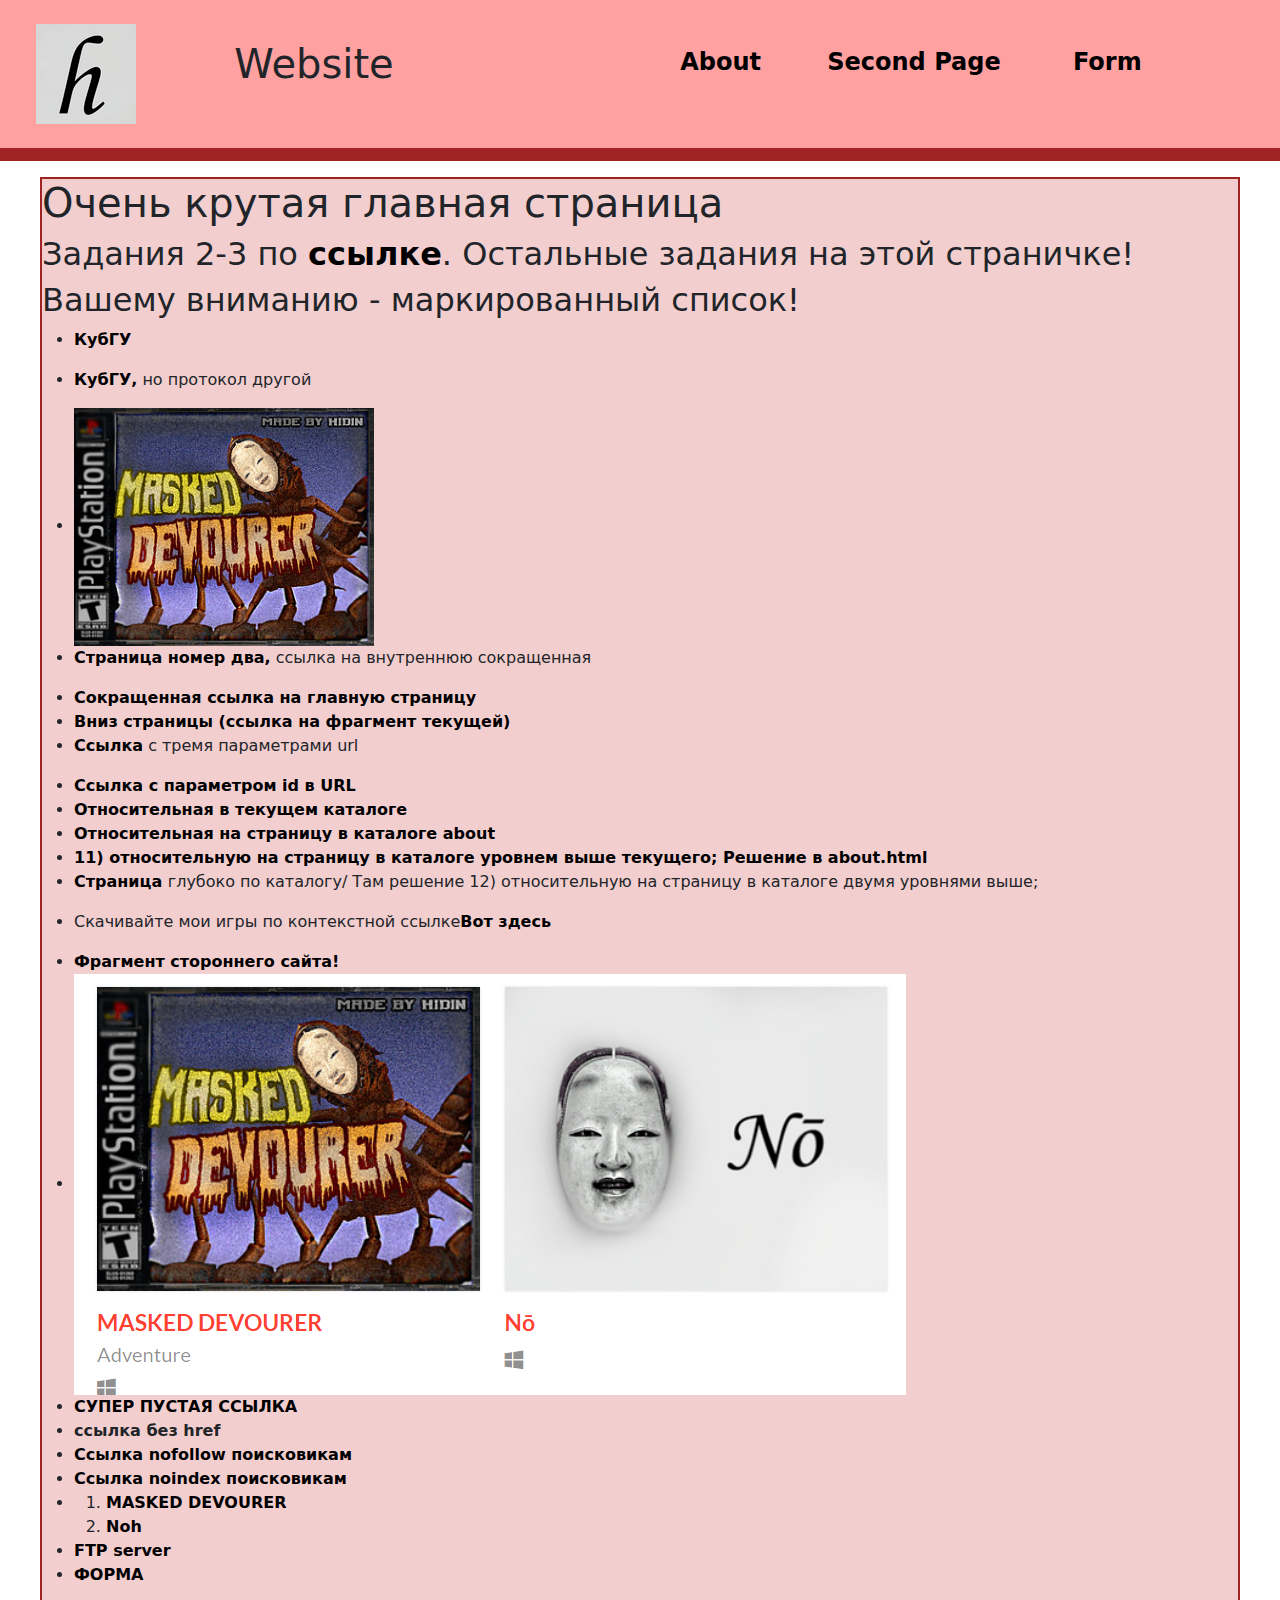
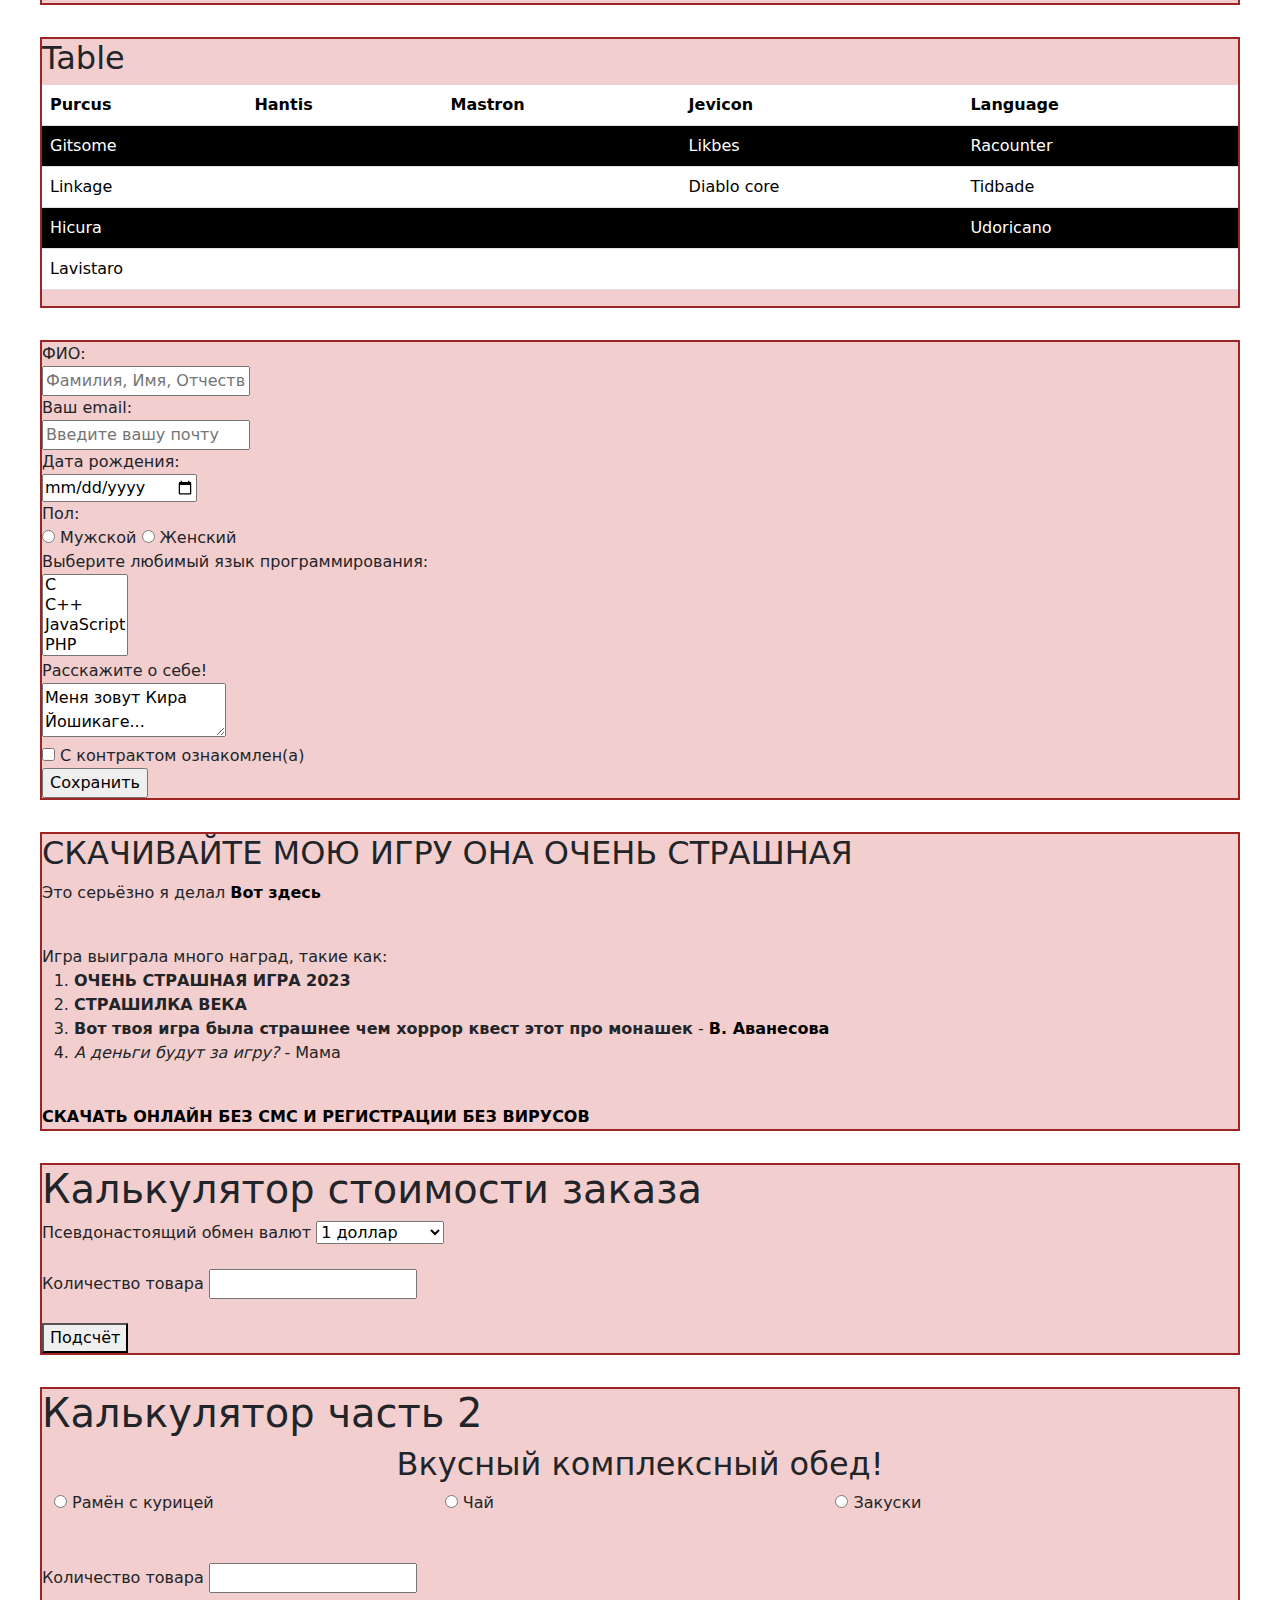
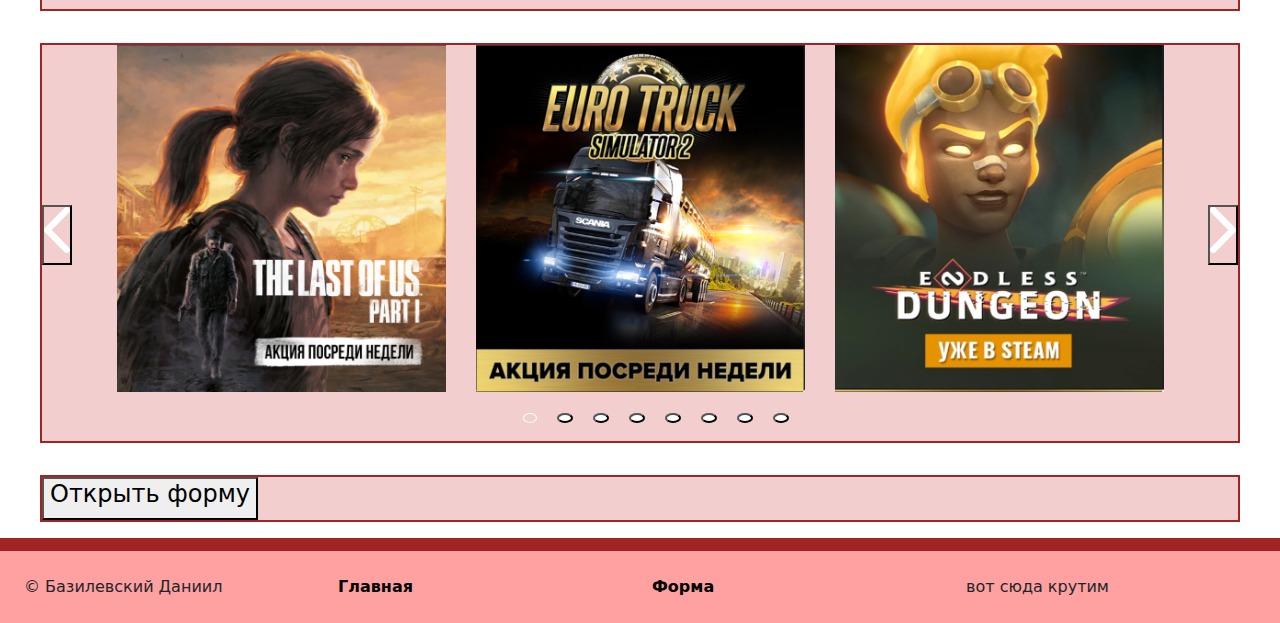
<file: index.html>
<!DOCTYPE html>
<html>

<head>
	<meta charset="utf-8">
	<meta name="viewport" content="width=device-width, initial-scale=1.0">
	<link href="https://cdn.jsdelivr.net/npm/bootstrap@5.3.1/dist/css/bootstrap.min.css" rel="stylesheet">
	<script src="https://cdn.jsdelivr.net/npm/bootstrap@5.3.1/dist/js/bootstrap.bundle.min.js"></script>
	<link rel="stylesheet" type="text/css" href="assets/style.css">
	<title>Главная</title>
	<!--[if IE]>
   <script src="http://html5shiv.googlecode.com/svn/trunk/html5.js"></script>
  <![endif]-->
</head>

<body class="p-0 m-0 red-link fw-normal ">
	<div class="container-fluid">
		<header class="row p-4">
			<div class="col-md-5 col-lg-4 row justify-content-around">
				<div class="col-4 col-sm-6"><a href=""><img class="img-fluid" src="images/2FXGqM.png" alt="Logo"> </a></div>
				<div class="col-3 col-sm-6 px-sm-3 px-2 mobile-text-aligner mt-3 h1">Website</div>
			</div>
			<div class="col-md-7 col-lg-8 row d-flex mx-sm-m3">
				<div class="row d-flex mx-sm-2 mt-2 justify-content-end "> <a class="col-md-3 h4 px-2 mobile-text-aligner header-nav p-3 " href="/about/about.html">About</a> <a class="col-md-3 h4 px-2 mobile-text-aligner header-nav p-3" href="/pagetwo.html">Second Page</a> <a class="col-md-3 h4 px-2 mobile-text-aligner header-nav p-3" href="form.html">Form</a> </div>
			</div>
		</header>
		<div class="container-fluid flex flex-column d-flex ">
			<div class="order-2 order-md-1 m-3 justify-content-center elem-border">
				<h1>Очень крутая главная страница</h1>
				<h2>Задания 2-3 по <a href="task23/task23.html">ссылке</a>. Остальные задания на этой страничке!</h2>
				<h2> Вашему вниманию - маркированный список!</h2>
				<ul>
					<li>
						<p><a href="https://kubsu.ru/">КубГУ</a></p>
					</li>
					<li>
						<p><a href="http://kubsu.ru/">КубГУ,</a> но протокол другой</p>
					</li>
					<li><a href="https://hidin.itch.io/"><img src="./images/fXgxao.png" alt="Игра" style="width: 300px;"></a> </li>
					<li>
						<p><a href="/pagetwo.html">Страница номер два,</a> ссылка на внутреннюю сокращенная</p>
					</li>
					<li><a href="/index.html">Сокращенная ссылка на главную страницу</a></li>
					<li> <a href="#down">Вниз страницы (ссылка на фрагмент текущей)</a> </li>
					<li>
						<p><a href="https://www.youtube.com/watch?v=KKVEvc7UoM0&ab_channel=hidin&start=25">Ссылка</a> с тремя параметрами url</p>
					</li>
					<li> <a href="https://moodle.kubsu.ru/enrol/index.php?id=801">Ссылка с параметром id в URL</a></li>
					<li><a href="./pagetwo.html">Относительная в текущем каталоге</a></li>
					<li><a href="./about/about.html">Относительная на страницу в каталоге about </a></li>
					<li><a href="./about/about.html">11) относительную на страницу в каталоге уровнем выше текущего; Решение в about.html </a></li>
					<li>
						<p><a href="./catalogue1/catalogue2/nestedpage.html">Страница </a> глубоко по каталогу/ Там решение 12) относительную на страницу в каталоге двумя уровнями выше; </p>
					</li>
					<li>
						<p> Скачивайте мои игры по контекстной ссылке<a href="https://hidin.itch.io/masked-devourer">Вот здесь</a></li>
					<li> <a href="https://hidin.itch.io/masked-devourer#:~:text=More%20information-,Download,-Download"> Фрагмент стороннего сайта! </a> </li>
					<li> <img src="images/ghHt23.png" alt="Игры" usemap="#gamesMap" width="832" height="421"> <map name="gamesMap">
                <area shape="rect" coords="0,0,400,421" href="https://hidin.itch.io/masked-devourer" alt="masked-devourer">
                <area shape="circle" coords="600,210,100" href="https://hidin.itch.io/n" alt="noh">
              </map> </li>
					<li><a href="">СУПЕР ПУСТАЯ ССЫЛКА</a></li>
					<li><a>ссылка без href</a></li>
					<li><a href="https://kubsu.ru/" rel="nofollow">
              Ссылка nofollow поисковикам</a></li>
					<li><a href="https://kubsu.ru/" rel="noindex">
                Ссылка noindex поисковикам</a></li>
					<li>
						<ol>
							<li> <a href="https://hidin.itch.io/masked-devourer" title="Новая игра"> MASKED DEVOURER</a></li>
							<li> <a href="https://hidin.itch.io/n" title="Старая игра"> Noh</a></li>
						</ol>
					</li>
					<li><a href="ftp://demo:password@test.rebex.net/readme.txt">FTP server</a></li>
					<li><a href="./form.html">ФОРМА</a></li>
				</ul>
			</div>
			<div class="order-1 order-md-2 m-3 justify-content-center elem-border">
				<h2>Table</h2>
				<table class="table">
					<thead>
						<tr>
							<th>Purcus</th>
							<th>Hantis</th>
							<th>Mastron</th>
							<th>Jevicon</th>
							<th>Language</th>
						</tr>
					</thead>
					<tbody>
						<tr class="tr-nech">
							<td colspan="2">Gitsome</td>
							<td></td>
							<td>Likbes</td>
							<td>Racounter</td>
						</tr>
						<tr class="tr-chet">
							<td colspan="3">Linkage</td>
							<td>Diablo core</td>
							<td>Tidbade</td>
						</tr>
						<tr class="tr-nech">
							<td colspan="4">Hicura</td>
							<td>Udoricano</td>
						</tr>
						<tr class="tr-chet">
							<td colspan="5">Lavistaro</td>
						</tr>
					</tbody>
				</table>
			</div>
			<div class="order-3 m-3 justify-content-center elem-border">
				<form action="/" method="POST"> <label>
          ФИО:<br />
          <input name="field-name"
            type="text"
            placeholder="Фамилия, Имя, Отчество" />
        </label><br /> <label>
          Ваш email:<br />
          <input name="field-email"
            type="email"
            placeholder="Введите вашу почту" />
        </label><br /> <label>
          Дата рождения:<br />
          <input name="field-date"
            placeholder="2019-08-13"
            type="date" />
        </label><br /> Пол:<br /> <label><input type="radio"
          name="radio-group-male" value="male" />
          Мужской</label> <label><input type="radio"
          name="radio-group-female" value="female" />
          Женский </label><br /> <label>
              Выберите любимый язык программирования:
              <br />
              <select name="field-multiple-language"
                multiple="multiple">
                <option value="Значение1">C</option>
                <option value="Значение2">C++</option>
                <option value="Значение3">JavaScript</option>
                <option value="Значение4"> PHP</option>
                <option value="Значение5">Python </option>
                <option value="Значение6"> Java</option>
                <option value="Значение7">Haskel </option>
                <option value="Значение8">Clojure</option>
                <option value="Значение9">Prolog </option>
                <option value="Значение10">Scala</option>
              </select>
            </label><br /> <label>
  
          Расскажите о себе!<br />
          <textarea name="field-biography">Меня зовут Кира Йошикаге...</textarea>
        </label><br /> <label><input type="checkbox" name="check-contract" />
          С контрактом ознакомлен(а)</label><br /> <input type="submit" value="Сохранить" /> </form>
			</div>
			<div class="order-4 m-3 justify-content-center elem-border">
				<h2>СКАЧИВАЙТЕ МОЮ ИГРУ ОНА ОЧЕНЬ СТРАШНАЯ</h2>
				<p> Это серьёзно я делал <a href="https://hidin.itch.io/masked-devourer">Вот здесь</a> </p> <br> Игра выиграла много наград, такие как:
				<ol>
					<li><b>ОЧЕНЬ СТРАШНАЯ ИГРА 2023</b></li>
					<li><b>СТРАШИЛКА ВЕКА </b></li>
					<li><b>Вот твоя игра была страшнее чем хоррор квест этот про монашек</b> - <a href="https://flokxxy.github.io">В. Аванесова </a></li>
					<li><em>А деньги будут за игру? </em> - Мама</li>
				</ol> <br> <a href="https://hidin.itch.io/masked-devourer#:~:text=More%20information-,Download,-Download"> СКАЧАТЬ ОНЛАЙН БЕЗ СМС И РЕГИСТРАЦИИ БЕЗ ВИРУСОВ </a> </div>
			<div class="order-5 m-3 justify-content-center elem-border">
				<form action="/">
					<h1>Калькулятор стоимости заказа</h1> <label for="item">Псевдонастоящий обмен валют</label> <select id="item">
            <option value="1000">1 доллар</option>
            <option value="5000">5 долларов</option>
            <option value="10000">10 долларов</option>
          </select> <br> <br> <label for="ammount">Количество товара</label> <input type="number" required id="ammount" min="1"> <br> <br> <button type="button" id="calc-button">Подсчёт</button> </form>
				<div id="result"></div>
			</div>
			<div class="order-last m-3 justify-content-center elem-border">
				<form action="/">
					<h1>Калькулятор часть 2</h1>
					<h2 class="text-center">Вкусный комплексный обед!</h2>
					<div class="container-fluid row" id="mainSelect">
						<div class="col-4"> <input type="radio" name="radio-type" value="0" id="first-opt"> <label for="first-opt">Рамён с курицей</label> </div>
						<div class="col-4"> <input type="radio" name="radio-type" value="1" id="second-opt"> <label for="second-opt">Чай</label> </div>
						<div class="col-4"> <input type="radio" name="radio-type" value="2" id="third-opt"> <label for="third-opt">Закуски</label> </div>
					</div>
					<div id="fieldSelect"> <label for="selectOptions">Выберите чай!</label> <br> <select name="select" id="selectOptions" multiple>
            <option value="selectOption1">Зелёный чай</option>
            <option value="selectOption2">Чёрный чай</option>
            <option value="selectOption3">Фруктовый чай</option>
          </select> </div>
					<div id="checkboxedSelect">
						<h4>Выберите Закуску</h4>
						<div> <input type="checkbox" id="chbOp1" name="checkBoxtype" value="checkboxOption1"> <label for="chbOp1">Морковка по-корейски</label> <input type="checkbox" id="chbOp2" name="checkBoxtype" value="checkboxOption2"> <label for="chbOp2">Кимчи острый традиционный</label> </div>
					</div> <br> <br> <label for="ammount2">Количество товара</label> <input type="number" required id="ammount2" name="ammount2" min="1">
					<p id="calc2-answer"></p>
				</form>
			</div>
			<div class="order-last m-3 justify-content-center elem-border">
				<div class="slider" name="slider-container">
					<div class="slider__item filter"> <img src="images/slide1.png" alt=""> </div>
					<div class="slider__item"> <img src="images/slide2.png" alt=""> </div>
					<div class="slider__item filter"> <img src="images/slide3.png" alt=""> </div>
					<div class="slider__item"> <img src="images/slide4.png" alt=""> </div>
					<div class="slider__item filter"> <img src="images/slide5.png" alt=""> </div>
					<div class="slider__item"> <img src="images/slide6.png" alt=""> </div>
					<div class="slider__item filter"> <img src="images/slide7.png" alt=""> </div>
					<div class="slider__item"> <img src="images/slide8.png" alt=""> </div>
				</div>
			</div>
			<div class="order-last m-3 justify-content-center elem-border">
				<button type="button" id="form-open">
					<div class="h4 text-center">Открыть форму</div>
				</button>
			</div>
			
		</div>

		<!--content-->
	</div>
	<div class="form-popup" id="form-popup">
		<form action="https://formcarry.com/s/b_pRIT1yrl" method="POST" accept-charset="utf-8" id="info-form" class="elem-border">
			<div class="d-flex flex-row">
				<div class="h2 col mt-4 text-center">
					Заполните форму!
				</div>
				<div class="col-2 d-flex flex-row justify-content-end">
					<button type="button" id="form-close" class="form-close-button">
						<svg xmlns="http://www.w3.org/2000/svg" x="0px" y="0px" width="50" height="50" viewBox="0 0 100 100">
							<path fill="#f15b6c" d="M82 25.275L74.726 18.001 50 42.727 25.276 17.996 18.003 25.268 42.727 50 18 74.727 25.274 82.001 50 57.275 74.722 82.003 81.996 74.732 57.273 50.002z"></path><path fill="#1f212b" d="M74.722,83.003L74.722,83.003c-0.265,0-0.52-0.105-0.707-0.293L50,58.689l-24.02,24.019c-0.391,0.391-1.023,0.391-1.414,0l-7.274-7.274c-0.391-0.391-0.391-1.023,0-1.414L41.313,50L17.296,25.975c-0.391-0.391-0.391-1.024,0-1.414l7.273-7.271c0.188-0.188,0.442-0.293,0.707-0.293l0,0c0.265,0,0.52,0.105,0.707,0.293L50,41.312l24.019-24.019c0.391-0.391,1.023-0.391,1.414,0l7.274,7.274c0.391,0.391,0.391,1.023,0,1.414l-24.02,24.02l24.016,24.023c0.391,0.391,0.391,1.024,0,1.414l-7.273,7.271C75.242,82.898,74.987,83.003,74.722,83.003z M50,56.275L50,56.275c0.265,0,0.52,0.105,0.707,0.293l24.015,24.021l5.859-5.857L56.566,50.709c-0.391-0.391-0.391-1.023,0-1.414l24.02-24.02l-5.86-5.86L50.707,43.434c-0.188,0.188-0.442,0.293-0.707,0.293l0,0c-0.265,0-0.52-0.105-0.707-0.293L25.276,19.411l-5.859,5.857l24.018,24.024c0.391,0.391,0.391,1.023,0,1.414L19.414,74.727l5.86,5.86l24.02-24.019C49.481,56.38,49.735,56.275,50,56.275z"></path><path fill="#1f212b" d="M74.5 75c-.128 0-.256-.049-.354-.146l-1-1c-.195-.195-.195-.512 0-.707s.512-.195.707 0l1 1c.195.195.195.512 0 .707C74.756 74.951 74.628 75 74.5 75zM71.5 72c-.128 0-.256-.049-.354-.146l-2-2c-.195-.195-.195-.512 0-.707s.512-.195.707 0l2 2c.195.195.195.512 0 .707C71.756 71.951 71.628 72 71.5 72zM67.5 68c-.128 0-.256-.049-.354-.146l-17.5-17.5c-.195-.195-.195-.512 0-.707l21.5-21.5c.195-.195.512-.195.707 0s.195.512 0 .707L50.707 50l17.146 17.146c.195.195.195.512 0 .707C67.756 67.951 67.628 68 67.5 68zM73.5 27c-.128 0-.256-.049-.354-.146-.195-.195-.195-.512 0-.707l1-1c.195-.195.512-.195.707 0s.195.512 0 .707l-1 1C73.756 26.951 73.628 27 73.5 27zM26.5 27c-.128 0-.256-.049-.354-.146l-1-1c-.195-.195-.195-.512 0-.707s.512-.195.707 0l1 1c.195.195.195.512 0 .707C26.756 26.951 26.628 27 26.5 27zM30.5 31c-.128 0-.256-.049-.354-.146l-2-2c-.195-.195-.195-.512 0-.707s.512-.195.707 0l2 2c.195.195.195.512 0 .707C30.756 30.951 30.628 31 30.5 31z"></path><path fill="#1f212b" d="M28.5 72c-.128 0-.256-.049-.354-.146-.195-.195-.195-.512 0-.707L49.293 50 32.146 32.854c-.195-.195-.195-.512 0-.707s.512-.195.707 0l17.5 17.5c.195.195.195.512 0 .707l-21.5 21.5C28.756 71.951 28.628 72 28.5 72zM25.5 75c-.128 0-.256-.049-.354-.146-.195-.195-.195-.512 0-.707l1-1c.195-.195.512-.195.707 0s.195.512 0 .707l-1 1C25.756 74.951 25.628 75 25.5 75z"></path>
							</svg>
					</button>
				</div>
			</div>
			<div class="col d-grid justify-content-center">
				<div class="flex-row">
					<div class="col-md">
						<div class="col mb-3">
							<input type="text" name="first-name" id="first-name"  placeholder="Имя">
						</div>
						<div class="col mb-3">
							<input type="text" name="second-name" id="second-name" placeholder="Отчество">
						</div>
						<div class="col mb-3">
							<input type="text" name="third-name" id="third-name" placeholder="Фамилия">
						</div>
						<div class="col mb-3">
							<input type="text" name="organization" id="organization"  placeholder="Организация">
						</div>
					</div>
					<div class="col-md">
						<div class="col mb-3">
							<input type="email" id="email" name="email" placeholder="name@example.com">
						</div>
						<div class="col mb-3">
							<input type="tel" id="tel" placeholder="Телефон">
						</div>
					</div>
					<div class="col-md">
						<div class="col mb-3">
							<textarea id="message" name="message" placeholder="Оставьте комментарий!" style="height: 110px;">
							</textarea>
						</div>
						<div class="col mb-3">
							<input type="checkbox" value="" id="form-checkbox" required>
							<label for="form-checkbox"><span class="h6 mx-2">Я согласен с политикой обработки персональных данных</span></label>
						</div>
					</div>
					<div class="col-md mb-3">
						<button type="submit" id="form-submit-button">Отправить</button>
					</div>
				</div>
			</div>
		</form>
	</div>
	<footer class="row p-4">
		<div class="col-3">&copy; Базилевский Даниил</div> <a class="col-3" href="#">Главная</a> <a class="col-3" href="./form.html">Форма</a>
		<div class="col-3" id="down">вот сюда крутим</div>
	</footer>
	<script src="assets/scriptCount.js"></script>
	<script src="assets/scriptCalc2.js"></script>
	<script src="assets/formScript.js"></script>
	<!-- Подключаем jQuery -->
	<script src="https://code.jquery.com/jquery-3.4.1.min.js"></script>
	<!-- Подключаем слайдер Slick -->
	<script src="assets/slick.min.js"></script>
	<!-- Подключаем файл скриптов -->
	<script src="assets/script.js"></script>
</body>

</html>
</file>
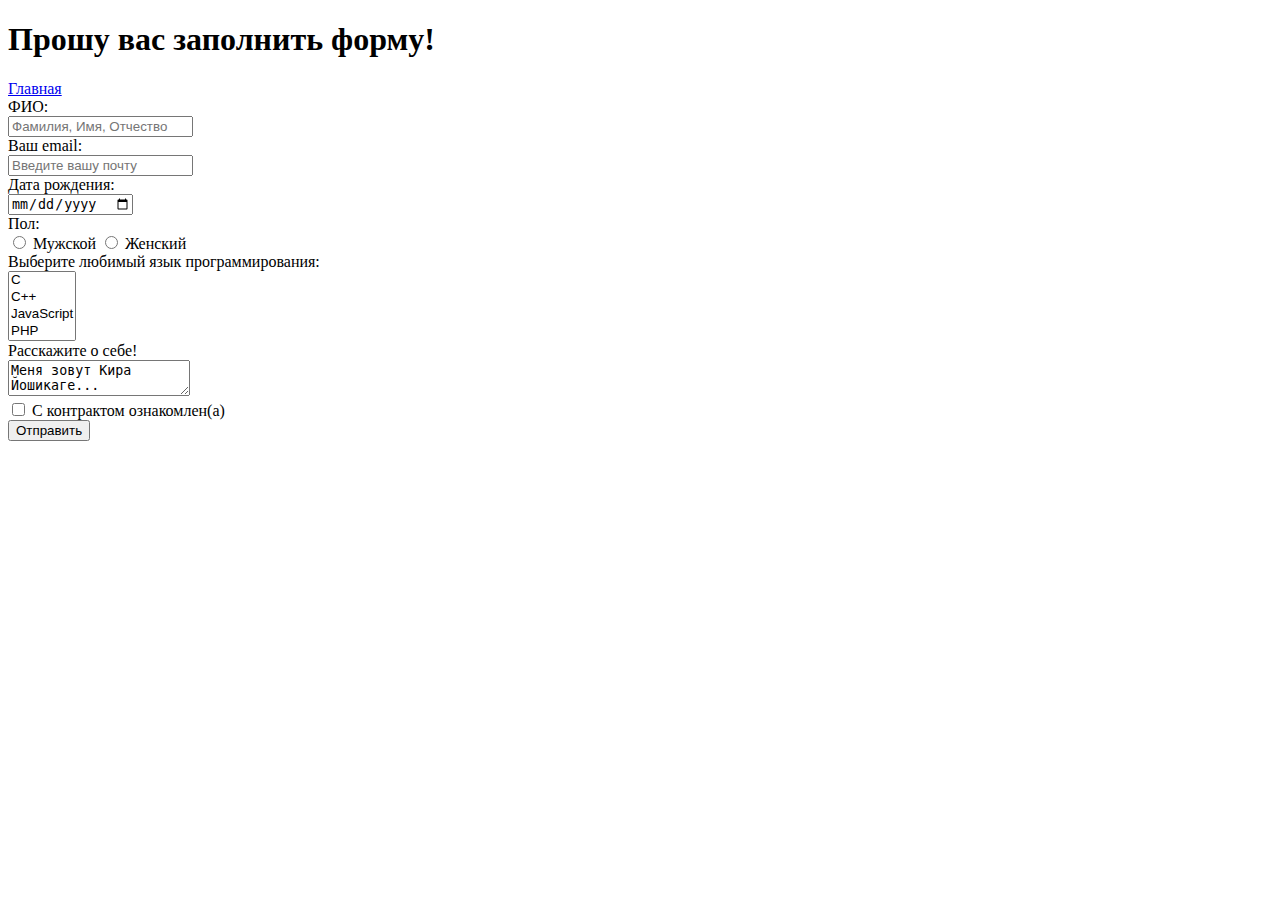
<file: form.html>
<!DOCTYPE html>
<html>
 <head>
  <meta charset="utf-8" />
  <title>ФОРМА</title>
  <!--[if IE]>
   <script src="http://html5shiv.googlecode.com/svn/trunk/html5.js"></script>
  <![endif]-->
  <style>
   article, aside, details, figcaption, figure, footer,header,
   hgroup, menu, nav, section { display: block; }
  </style>
  <title>Форма</title>
 </head>
 <body>
   <h1>Прошу вас заполнить форму!</h1>
   <a href="/">Главная</a>
    <form action="/"
      method="POST">

      <label>
        ФИО:<br />
        <input name="field-name"
          type="text"
          placeholder="Фамилия, Имя, Отчество" />
      </label><br />

      <label>
        Ваш email:<br />
        <input name="field-email"
          type="email"
          placeholder="Введите вашу почту" />
      </label><br />

      <label>
        Дата рождения:<br />
        <input name="field-date"
          placeholder="2019-08-13"
          type="date" />
      </label><br />
      
      Пол:<br />
      <label><input type="radio"
        name="radio-group-male" value="male" />
        Мужской</label>
      <label><input type="radio"
        name="radio-group-female" value="female" />
        Женский </label><br />

        <label>
            Выберите любимый язык программирования:
            <br />
            <select name="field-multiple-language"
              multiple="multiple">
              <option value="Значение1">C</option>
              <option value="Значение2">C++</option>
              <option value="Значение3">JavaScript</option>
              <option value="Значение4"> PHP</option>
              <option value="Значение5">Python </option>
              <option value="Значение6"> Java</option>
              <option value="Значение7">Haskel </option>
              <option value="Значение8">Clojure</option>
              <option value="Значение9">Prolog </option>
              <option value="Значение10">Scala</option>
            </select>
          </label><br />
      <label>

        Расскажите о себе!<br />
        <textarea name="field-biography">Меня зовут Кира Йошикаге...</textarea>
      </label><br />


      <label><input type="checkbox" name="check-contract" />
        С контрактом ознакомлен(а)</label><br />

      <input type="submit" value="Отправить" />
    </form>


    
 </body>
</html>
</file>
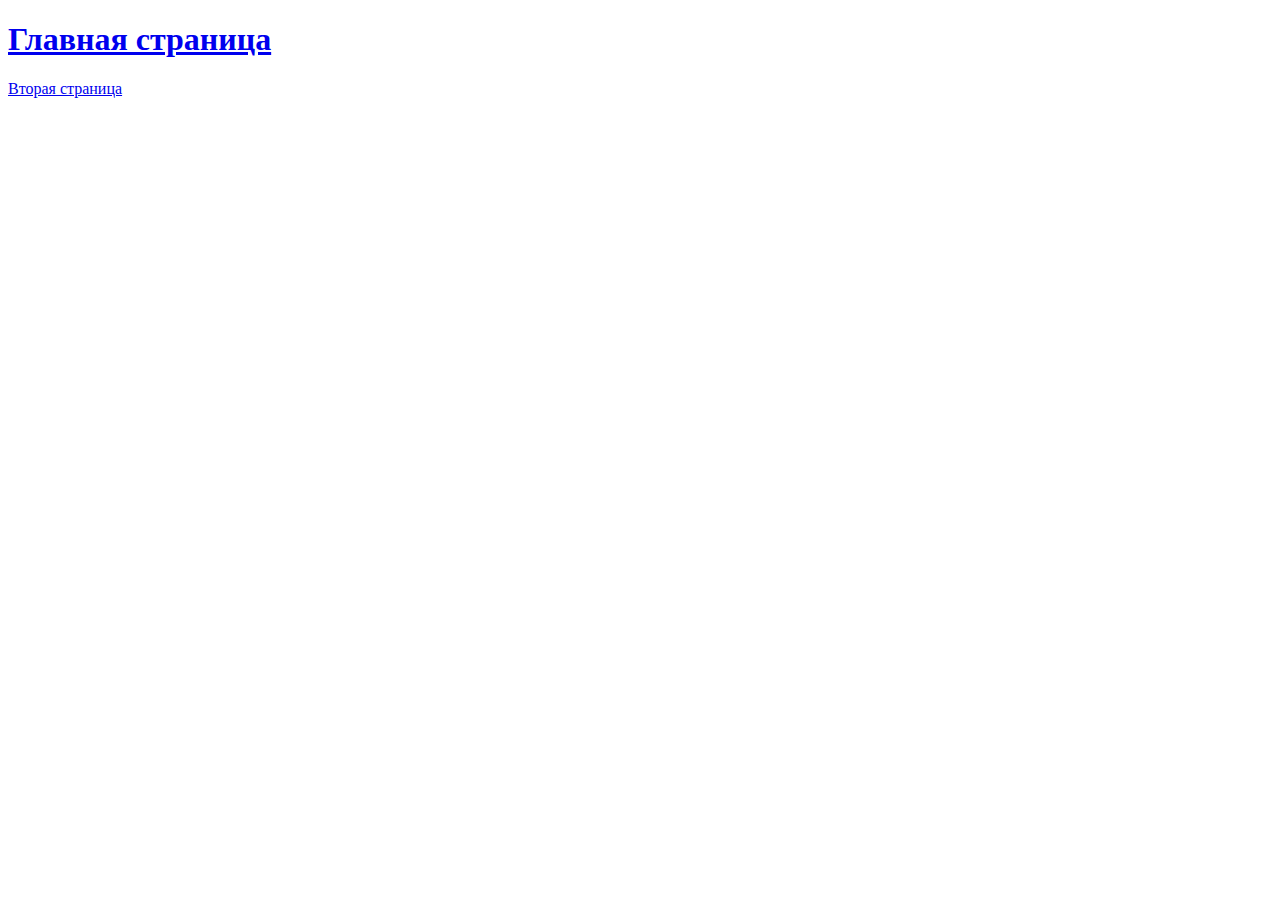
<file: about/about.html>
<!DOCTYPE html>
<html>
 <head>
  <meta charset="utf-8" />
  <title>ABOUT</title>
  <!--[if IE]>
   <script src="http://html5shiv.googlecode.com/svn/trunk/html5.js"></script>
  <![endif]-->
  <style>
   article, aside, details, figcaption, figure, footer,header,
   hgroup, menu, nav, section { display: block; }
  </style>
  <title>О нас</title>
 </head>
 <body>
   <h1><a href="/">Главная страница</a> </h1>
  <p> <a href="../pagetwo.html"> Вторая страница</a></p>
   <!--6) link to index.html with anchor-->

    
 </body>
</html>
</file>
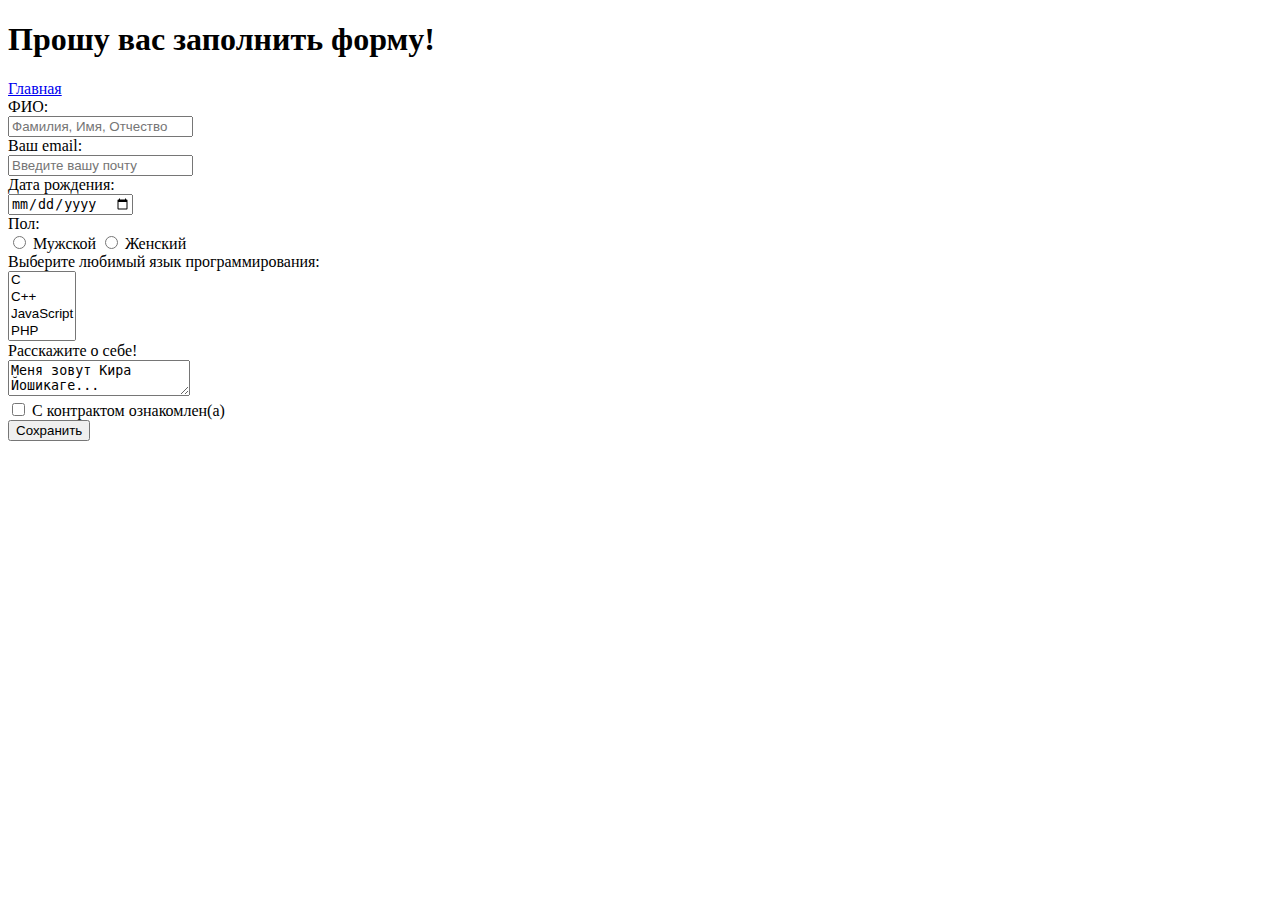
<file: task23/form.html>
<!DOCTYPE html>
<html>
 <head>
  <meta charset="utf-8" />
  <title>ФОРМА</title>
  <!--[if IE]>
   <script src="http://html5shiv.googlecode.com/svn/trunk/html5.js"></script>
  <![endif]-->
  <style>
   article, aside, details, figcaption, figure, footer,header,
   hgroup, menu, nav, section { display: block; }
  </style>
  <title>Форма</title>
 </head>
 <body>
   <h1>Прошу вас заполнить форму!</h1>
   <a href="/">Главная</a>
    <form action="/"
      method="POST">

      <label>
        ФИО:<br />
        <input name="field-name"
          type="text"
          placeholder="Фамилия, Имя, Отчество" />
      </label><br />

      <label>
        Ваш email:<br />
        <input name="field-email"
          type="email"
          placeholder="Введите вашу почту" />
      </label><br />

      <label>
        Дата рождения:<br />
        <input name="field-date"
          placeholder="2019-08-13"
          type="date" />
      </label><br />
      
      Пол:<br />
      <label><input type="radio"
        name="radio-group-male" value="male" />
        Мужской</label>
      <label><input type="radio"
        name="radio-group-female" value="female" />
        Женский </label><br />

        <label>
            Выберите любимый язык программирования:
            <br />
            <select name="field-multiple-language"
              multiple="multiple">
              <option value="Значение1">C</option>
              <option value="Значение2">C++</option>
              <option value="Значение3">JavaScript</option>
              <option value="Значение4"> PHP</option>
              <option value="Значение5">Python </option>
              <option value="Значение6"> Java</option>
              <option value="Значение7">Haskel </option>
              <option value="Значение8">Clojure</option>
              <option value="Значение9">Prolog </option>
              <option value="Значение10">Scala</option>
            </select>
          </label><br />
      <label>

        Расскажите о себе!<br />
        <textarea name="field-biography">Меня зовут Кира Йошикаге...</textarea>
      </label><br />


      <label><input type="checkbox" name="check-contract" />
        С контрактом ознакомлен(а)</label><br />

      <input type="submit" value="Сохранить" />
    </form>


    
 </body>
</html>
</file>
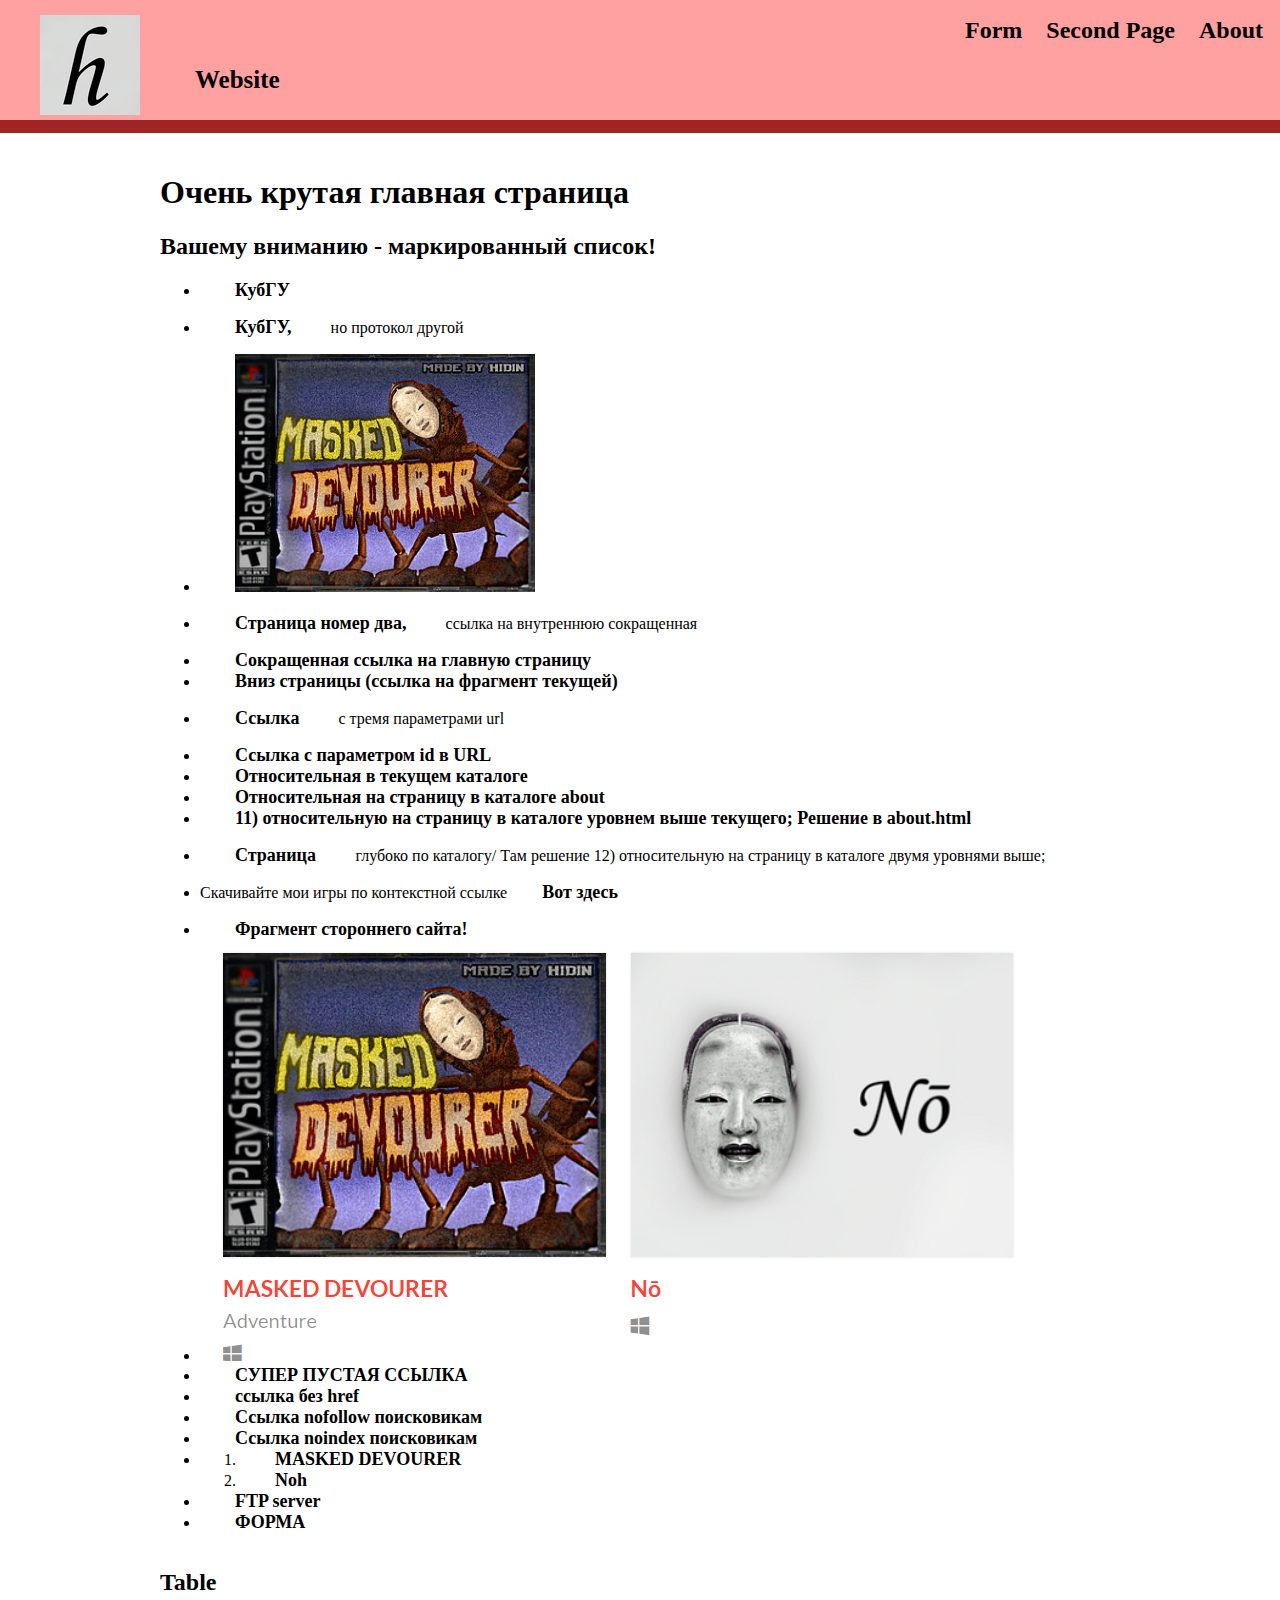
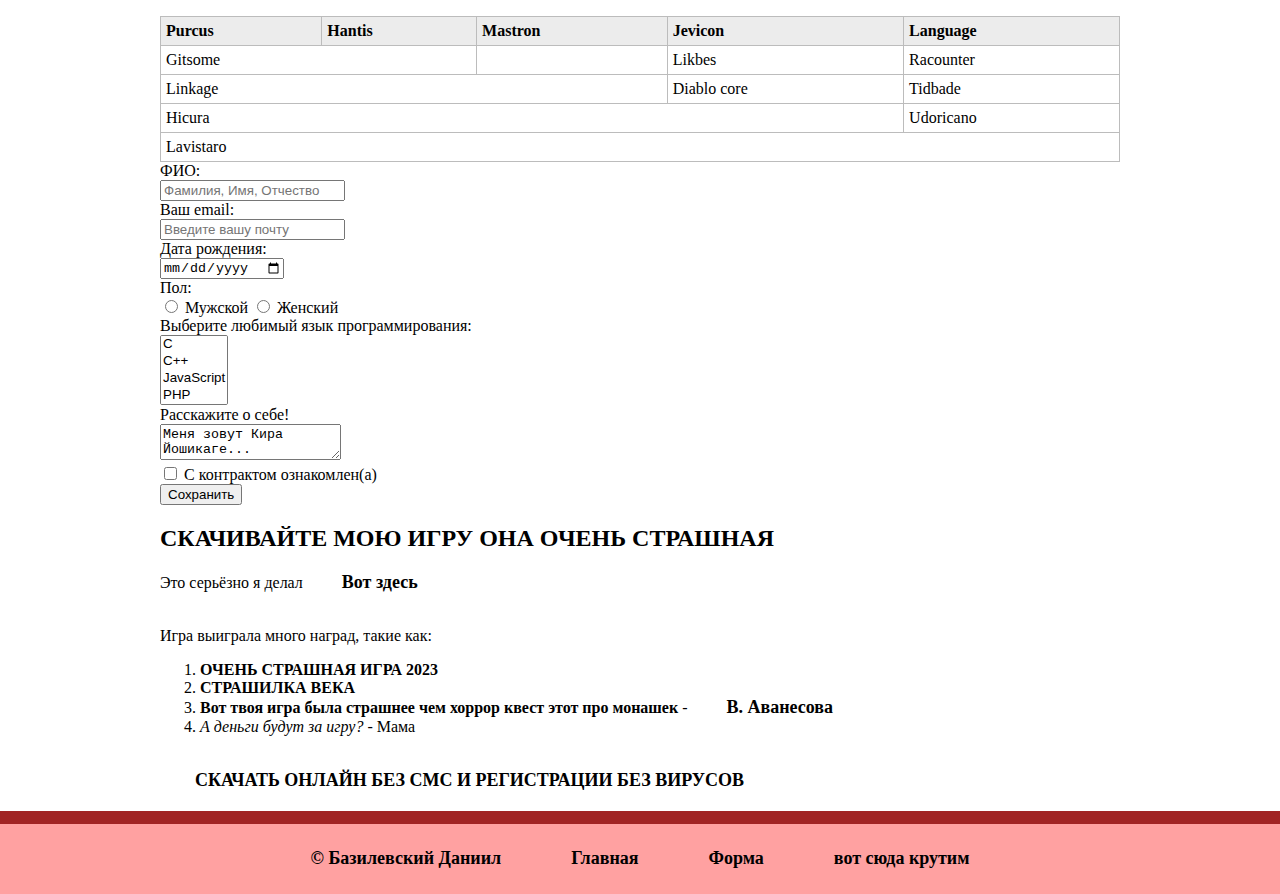
<file: task23/task23.html>
<!DOCTYPE html>
<html>

<head>
	<meta charset="utf-8">
	<meta name="viewport" content="width=device-width, initial-scale=1.0">
	<link rel="stylesheet" type="text/css" href="assets/style23.css">
	<title>Главная страница</title>
	<!--[if IE]>
   <script src="http://html5shiv.googlecode.com/svn/trunk/html5.js"></script>
  <![endif]-->
</head>

<body>
	<div class="wrapper">
		<div class="header"> <a href="" id="logo-image"><img src="images/2FXGqM.png" alt="Logo"> </a>
			<div class="header-org">
				<nav class="header-nav"> <a href="/about/about.html">About</a> <a href="/pagetwo.html">Second Page</a> <a href="form.html">Form</a> </nav> <span id="logo-text">Website</span> </div>
		</div>
		<div class="content">
			<div class="main">
				<div class="main-list elem-border">
					<h1>Очень крутая главная страница</h1>
					<h2> Вашему вниманию - маркированный список!</h2>
					<ul>
						<li>
							<p><a href="https://kubsu.ru/">КубГУ</a></p>
						</li>
						<li>
							<p><a href="http://kubsu.ru/">КубГУ,</a> но протокол другой</p>
						</li>
						<li><a href="https://hidin.itch.io/"><img src="./images/fXgxao.png" alt="Игра" style="width: 300px;"></a> </li>
						<li>
							<p><a href="./pagetwo.html">Страница номер два,</a> ссылка на внутреннюю сокращенная</p>
						</li>
						<li><a href="./task23.html">Сокращенная ссылка на главную страницу</a></li>
						<li> <a href="#down">Вниз страницы (ссылка на фрагмент текущей)</a> </li>
						<li>
							<p><a href="https://www.youtube.com/watch?v=KKVEvc7UoM0&ab_channel=hidin&start=25">Ссылка</a> с тремя параметрами url</p>
						</li>
						<li> <a href="https://moodle.kubsu.ru/enrol/index.php?id=801">Ссылка с параметром id в URL</a></li>
						<li><a href="./pagetwo.html">Относительная в текущем каталоге</a></li>
						<li><a href="./about/about.html">Относительная на страницу в каталоге about </a></li>
						<li><a href="./about/about.html">11) относительную на страницу в каталоге уровнем выше текущего; Решение в about.html </a></li>
						<li>
							<p><a href="./catalogue1/catalogue2/nestedpage.html">Страница </a> глубоко по каталогу/ Там решение 12) относительную на страницу в каталоге двумя уровнями выше; </p>
						</li>
						<li>
							<p> Скачивайте мои игры по контекстной ссылке<a href="https://hidin.itch.io/masked-devourer">Вот здесь</a></li>
						<li> <a href="https://hidin.itch.io/masked-devourer#:~:text=More%20information-,Download,-Download"> Фрагмент стороннего сайта! </a> </li>
						<li> <img src="images/ghHt23.png" alt="Игры" usemap="#gamesMap" width="832" height="421"> <map name="gamesMap">
                <area shape="rect" coords="0,0,400,421" href="https://hidin.itch.io/masked-devourer" alt="masked-devourer">
                <area shape="circle" coords="600,210,100" href="https://hidin.itch.io/n" alt="noh">
              </map> </li>
						<li><a href="">СУПЕР ПУСТАЯ ССЫЛКА</a></li>
						<li><a>ссылка без href</a></li>
						<li><a href="https://kubsu.ru/" rel="nofollow">
              Ссылка nofollow поисковикам</a></li>
						<li><a href="https://kubsu.ru/" rel="noindex">
                Ссылка noindex поисковикам</a></li>
						<li>
							<ol>
								<li> <a href="https://hidin.itch.io/masked-devourer" title="Новая игра"> MASKED DEVOURER</a></li>
								<li> <a href="https://hidin.itch.io/n" title="Старая игра"> Noh</a></li>
							</ol>
						</li>
						<li><a href="ftp://demo:password@test.rebex.net/readme.txt">FTP server</a></li>
						<li><a href="./form.html">ФОРМА</a></li>
					</ul>
				</div>
				<div class="main-table elem-border">
					<h2>Table</h2>
					<table class="bordered">
						<thead>
							<tr>
								<th>Purcus</th>
								<th>Hantis</th>
								<th>Mastron</th>
								<th>Jevicon</th>
								<th>Language</th>
							</tr>
						</thead>
						<tbody>
							<tr class="tr-nech">
								<td colspan="2">Gitsome</td>
								<td></td>
								<td>Likbes</td>
								<td>Racounter</td>
							</tr>
							<tr class="tr-chet">
								<td colspan="3">Linkage</td>
								<td>Diablo core</td>
								<td>Tidbade</td>
							</tr>
							<tr class="tr-nech">
								<td colspan="4">Hicura</td>
								<td>Udoricano</td>
							</tr>
							<tr class="tr-chet">
								<td colspan="5">Lavistaro</td>
							</tr>
						</tbody>
					</table>
				</div>
				<div class="main-form elem-border">
					<form action="/" method="POST"> <label>
          ФИО:<br />
          <input name="field-name"
            type="text"
            placeholder="Фамилия, Имя, Отчество" />
        </label><br /> <label>
          Ваш email:<br />
          <input name="field-email"
            type="email"
            placeholder="Введите вашу почту" />
        </label><br /> <label>
          Дата рождения:<br />
          <input name="field-date"
            placeholder="2019-08-13"
            type="date" />
        </label><br /> Пол:<br /> <label><input type="radio"
          name="radio-group-male" value="male" />
          Мужской</label> <label><input type="radio"
          name="radio-group-female" value="female" />
          Женский </label><br /> <label>
              Выберите любимый язык программирования:
              <br />
              <select name="field-multiple-language"
                multiple="multiple">
                <option value="Значение1">C</option>
                <option value="Значение2">C++</option>
                <option value="Значение3">JavaScript</option>
                <option value="Значение4"> PHP</option>
                <option value="Значение5">Python </option>
                <option value="Значение6"> Java</option>
                <option value="Значение7">Haskel </option>
                <option value="Значение8">Clojure</option>
                <option value="Значение9">Prolog </option>
                <option value="Значение10">Scala</option>
              </select>
            </label><br /> <label>
  
          Расскажите о себе!<br />
          <textarea name="field-biography">Меня зовут Кира Йошикаге...</textarea>
        </label><br /> <label><input type="checkbox" name="check-contract" />
          С контрактом ознакомлен(а)</label><br /> <input type="submit" value="Сохранить" /> </form>
				</div>
				<div class="main-ad elem-border">
					<h2>СКАЧИВАЙТЕ МОЮ ИГРУ ОНА ОЧЕНЬ СТРАШНАЯ</h2>
					<p> Это серьёзно я делал <a href="https://hidin.itch.io/masked-devourer">Вот здесь</a></p> <br> Игра выиграла много наград, такие как:
					<ol>
						<li><b>ОЧЕНЬ СТРАШНАЯ ИГРА 2023</b></li>
						<li><b>СТРАШИЛКА ВЕКА </b></li>
						<li><b>Вот твоя игра была страшнее чем хоррор квест этот про монашек</b> - <a href="https://flokxxy.github.io">В. Аванесова </a></li>
						<li><em>А деньги будут за игру? </em> - Мама</li>
					</ol> <br> <a href="https://hidin.itch.io/masked-devourer#:~:text=More%20information-,Download,-Download"> СКАЧАТЬ ОНЛАЙН БЕЗ СМС И РЕГИСТРАЦИИ БЕЗ ВИРУСОВ </a> </div>
			</div>
			<!--main-->
		</div>
		<!--content-->
	</div>
	<footer>
		<div class="Efooter"> <span>&copy; Базилевский Даниил</span> <a href="#">Главная</a> <a href="./form.html">Форма</a> <span id="down">вот сюда крутим</span> </div>
	</footer>
</body>

</html>
</file>
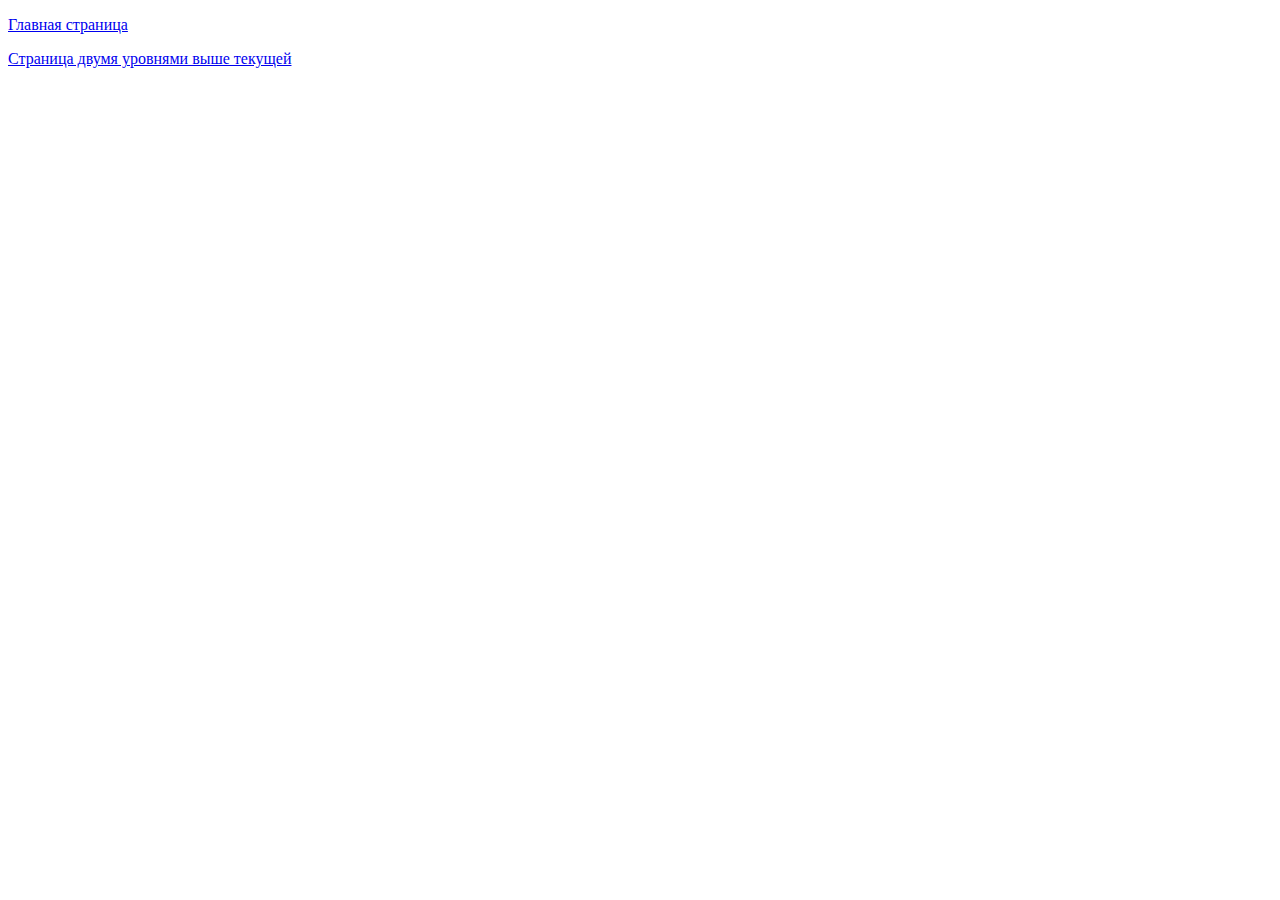
<file: catalogue1/catalogue2/nestedpage.html>
<!DOCTYPE html>
<html>
 <head>
  <meta charset="utf-8" />
  <title>Глубокая страница</title>
  <!--[if IE]>
   <script src="http://html5shiv.googlecode.com/svn/trunk/html5.js"></script>
  <![endif]-->
  <style>
   article, aside, details, figcaption, figure, footer,header,
   hgroup, menu, nav, section { display: block; }
  </style>
  </head>
 <body>
   <p><a href="/">Главная страница</a> </p>
   <p><a href="../../pagetwo.html">Страница двумя уровнями выше текущей </a></p>

    
 </body>
</html>
</file>
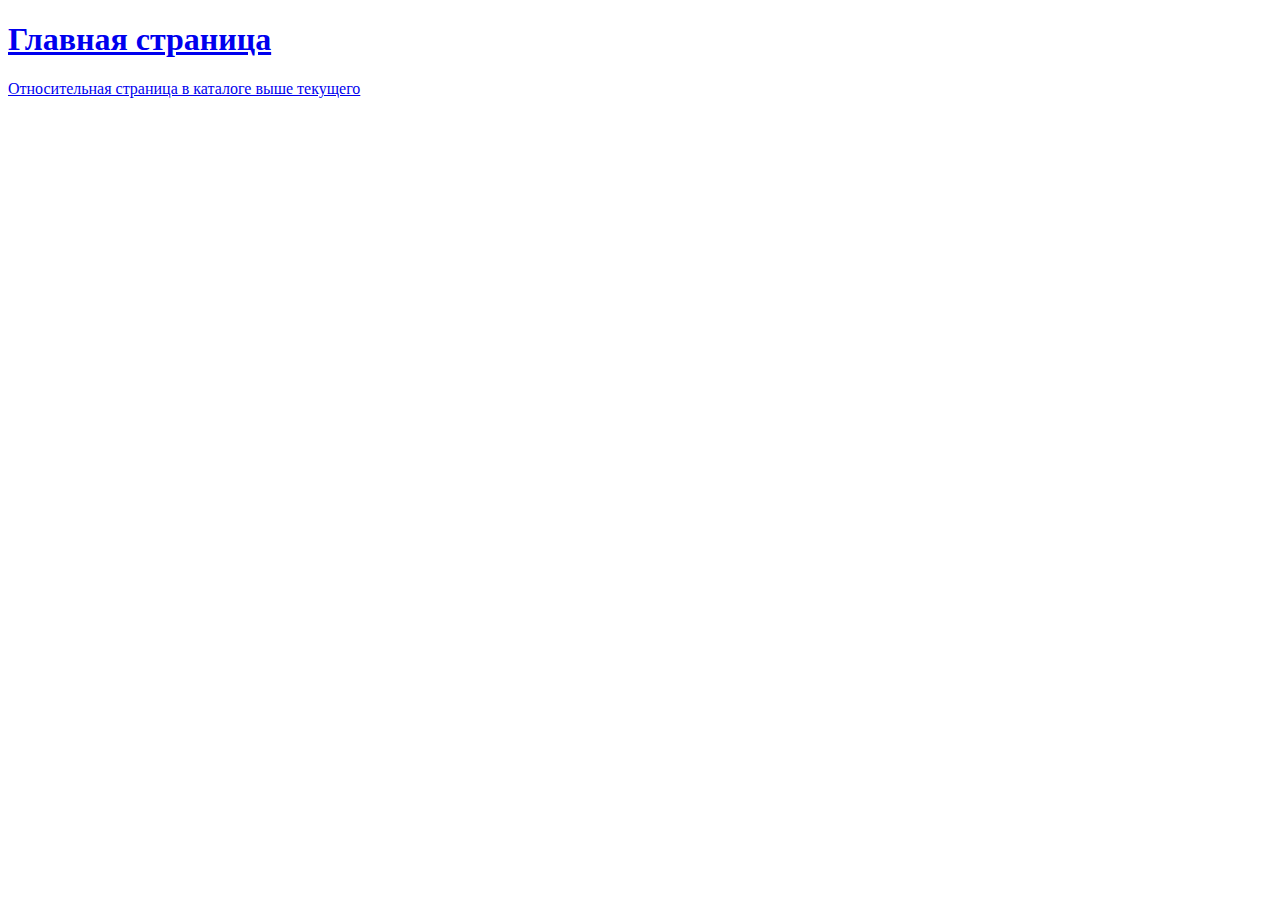
<file: task23/about/about.html>
<!DOCTYPE html>
<html>
 <head>
  <meta charset="utf-8" />
  <title>ABOUT</title>
  <!--[if IE]>
   <script src="http://html5shiv.googlecode.com/svn/trunk/html5.js"></script>
  <![endif]-->
  <style>
   article, aside, details, figcaption, figure, footer,header,
   hgroup, menu, nav, section { display: block; }
  </style>
  <title>О нас</title>
 </head>
 <body>
   <h1><a href="/">Главная страница</a> </h1>
  <p> <a href="../pagetwo.html"> Относительная страница в каталоге выше текущего</a></p>

    
 </body>
</html>
</file>
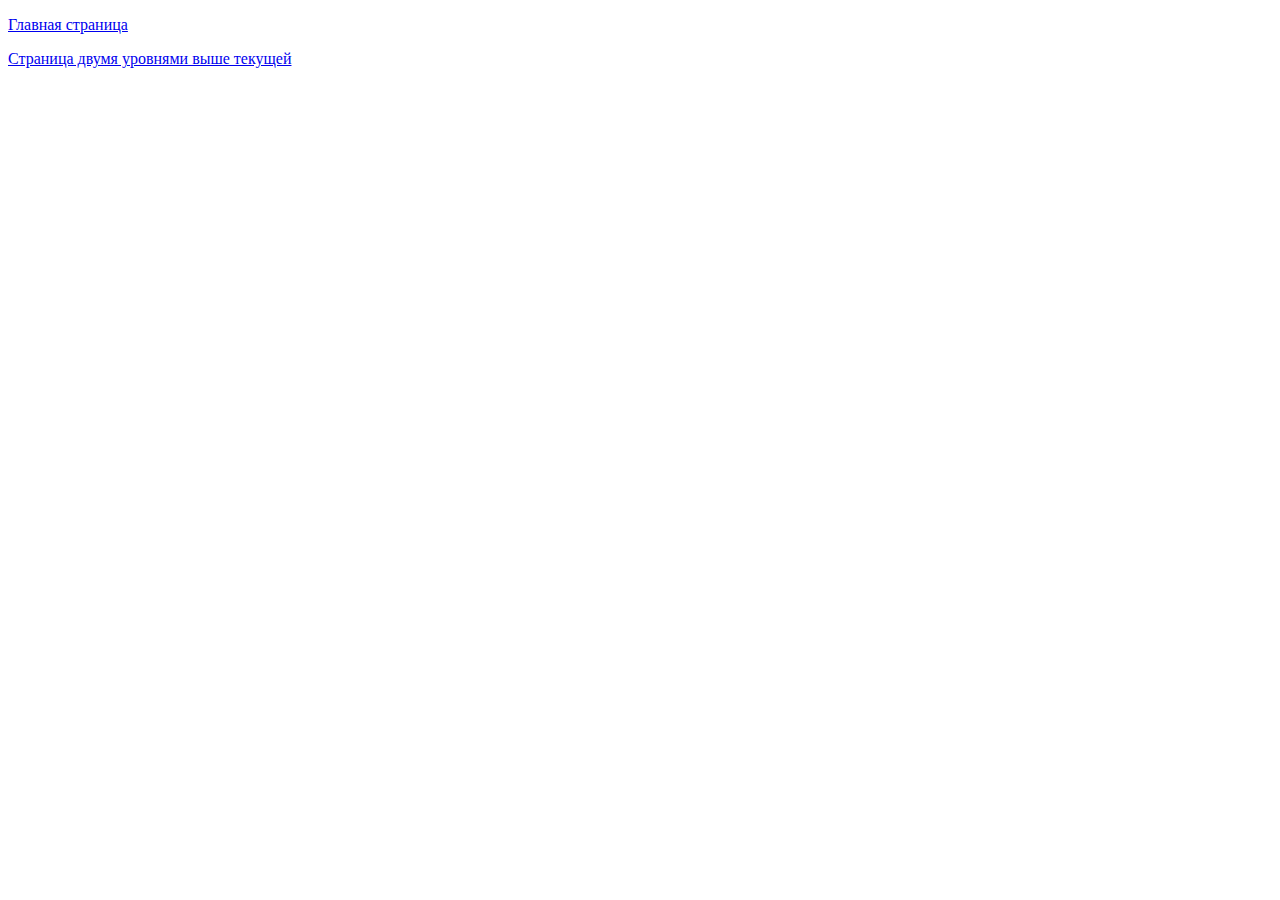
<file: task23/catalogue1/catalogue2/nestedpage.html>
<!DOCTYPE html>
<html>
 <head>
  <meta charset="utf-8" />
  <title>NESTED</title>
  <!--[if IE]>
   <script src="http://html5shiv.googlecode.com/svn/trunk/html5.js"></script>
  <![endif]-->
  <style>
   article, aside, details, figcaption, figure, footer,header,
   hgroup, menu, nav, section { display: block; }
  </style>
  <title>Глубокая страница</title>
 </head>
 <body>
   <p><a href="/">Главная страница</a> </p>
   <p><a href="../../pagetwo.html">Страница двумя уровнями выше текущей </a></p>

    
 </body>
</html>
</file>
<file: assets/style.css>
.red-link a
{
    color: black;
    text-decoration: none;
    font-weight: bold;
}
.red-link a:active
{
    color:#a12424;
}
.red-link a:hover
{
    color:#a12424;
}
.mobile-text-aligner
{
    text-align: center;
}

header{
    border-bottom: 13px solid #a12424;
    background-color:#ffa1a1 ;
}


.header-nav{
    font-size: 18px;
    font-weight: bold;
    color: black;
    background-color: #ffa1a1;
    border: 2px solid #a12424;
    text-decoration: none;
    text-align: center;
    
}

.header-nav a.active{
    color:#a12424;
}
.header-nav a:hover{
    color: #a12424;
}

.elem-border{
    
    border: 2px solid #a12424;
    background-color: #f3cece;

}

footer{
    border-top: 13px solid #a12424;
    background-color: #ffa1a1 ;
}

.tr-nech td{
    background-color: black;
    color: white;
}




/* Слайдер */
.slick-slider{
	min-width: 0;
}
/* Ограничивающая оболочка */
.slick-list {
	overflow: hidden;
}
/* Лента слайдов */
.slick-track{
	display: flex;
	align-items: flex-start;
}


/* Конкретный слайдер */
.slider {
	position: relative;
	padding: 0px 60px;
}

@media (max-width:767px){
	.slider {
		padding: 0px 40px;
	}
}

.slider .slick-arrow{
	position: absolute;
	top: 50%;
	margin: -30px 0px 0px 0px;
	z-index: 10;
	font-size: 0;
	width: 30px;
	height: 60px;
}
.slider .slick-arrow.slick-prev{
	left: 0;
	background: url('../images/sl-arrow_l.svg') 0 0 / 100% no-repeat;
}
.slider .slick-arrow.slick-next{
	right: 0;
	background: url('../images/sl-arrow_r.svg') 0 0 / 100% no-repeat;
}
.slider .slick-arrow.slick-disabled{
	opacity: 0.2;
}

.slider .slick-dots{
	display: flex;
	align-items: center;
	justify-content: center;
}
.slider .slick-dots li{
	list-style: none;
	margin: 0px 10px;
}
.slider .slick-dots button{
	font-size: 0;
	width: 10px;
	height: 10px;
	background-color: #fff;
	border-radius: 50%;
}

.slider .slick-dots li.slick-active button{
	background-color: transparent;
	border: 1px solid #fff;
}

.slider__item {
	padding: 0px 15px;
}
.slider__item img{
	max-width: 100%;
}

.form-popup.open
{
	opacity: 1;
	visibility: visible;
}
.form-popup.open>form
{
	transform: scale(1);
}
.form-popup
{
	position: fixed;
	height: 100vh;
	width: 100%;
	visibility: hidden;
	opacity: 0;
	transition: opacity .4s, visibility .5s;
}

@media screen and (min-width: 758px) {
    .header-nav{
        font-size: 24px;
        border: none;
        background-color: none;
    }

    
}
</file>
<file: task23/assets/style23.css>
body{
    margin: 0;
    padding: 0;
}
.wrapper{
    flex: 1 0 auto;
}
.header{
    border-bottom: 13px solid #a12424;
    background-color:#ffa1a1 ;
    height: 110px;
    width: inherit;
    margin: 0 auto;
    padding: 5px;
    display: flex;
    flex-direction: row;
    
}
.header div{
    width: 100%;
}
.header-org{
    display: flex;
    flex-direction: column;
}

.header-nav{
    display: flex;
    flex-direction: column;
    order: 2;
    margin-top: 70px;
    width: inherit;
    
}

.header-nav a{
    font-size: 18px;
    font-weight: bold;
    color: black;
    background-color: #ffa1a1;
    border: 2px solid #a12424;
    text-decoration: none;
    padding: 10px;
    margin: 2px;
    text-align: center;
}
.header-nav a.active{
    color:#a12424;
}
.header-nav a:hover{
    color: #a12424;
}
#logo-image{
    float: left;
}
#logo-text{
    font-size: 25px;
    padding-top: 25px;
    padding-bottom: 25x;
    text-align: center;
    padding-right: 30px;

    order:1;
}
.content
{
    flex: 1 0 auto;
    max-width: 960px;
    margin: 20px auto;
}
.main{
    margin-top: 150px;
    display: flex;
    flex-direction: column;
}
.main-form{
    order: 3;
}
.main-ad{
    order:4
}
#elem-border{
    margin: 10px 0 10px;
    border: 2px solid #a12424;
    background-color: #f3cece;

}
.main-list
{
    order: 2;
    padding: auto;
}
.main-list h1, h2, ul
{
    padding: 0% auto 0%;

}
.main-table{
    order: 1;
}
table.bordered {
	border-collapse: collapse;
	border: 1px solid #bcbcbc;
	width: 100%;
	background-color: white;
}

table.bordered th, table.bordered td {
	border: 1px solid #bcbcbc;
	padding: 5px;
	vertical-align: top;
}

table.bordered th {
	background-color: #ececec;
	text-align: left;
	font-weight: bold;
	color: black;
}

table.bordered tbody tr:hover {
	background-color: #f2f2f2;
}



.Efooter{
    height: 70px;
    border-top: 13px solid #a12424;
    background-color: #ffa1a1 ;
    overflow: hidden;
    display: flex;
    flex-direction: row;
    flex: 0 0 auto;
    justify-content: center;
    align-items: center;

}

.Efooter p,span,a{
    font-size: 18px;
    font-weight: bold;
    color: white;
    text-decoration: none;
    padding: 10px 35px 10px 35px;
    color: black;
}
.Efooter a.active{
    color:#a12424;
}
.Efooter a:hover{
    color: #a12424;
}
#tr-nech{
    background-color: black;
}
#tr-nech td{
    color: white;
}


@media screen and (min-width: 800px) {
    .header-nav{
        flex-direction: row-reverse;
        order: 1;
        margin-right: 5%;
        margin-top: 0;
        
    }
    .header-nav a{
        font-size: 24px;
        border: none;
        background-color: none;
    }
    #logo-text{
        order: 2;
        padding-top: 10px;
        margin-left: 10px;
        text-align: left;
        padding-left: 10px;
    }
    .main{
        margin-top: 0;
    }
    .main-list{
        order: 1;
    }
    .main-table{
        order: 2;
    }


}
</file>
